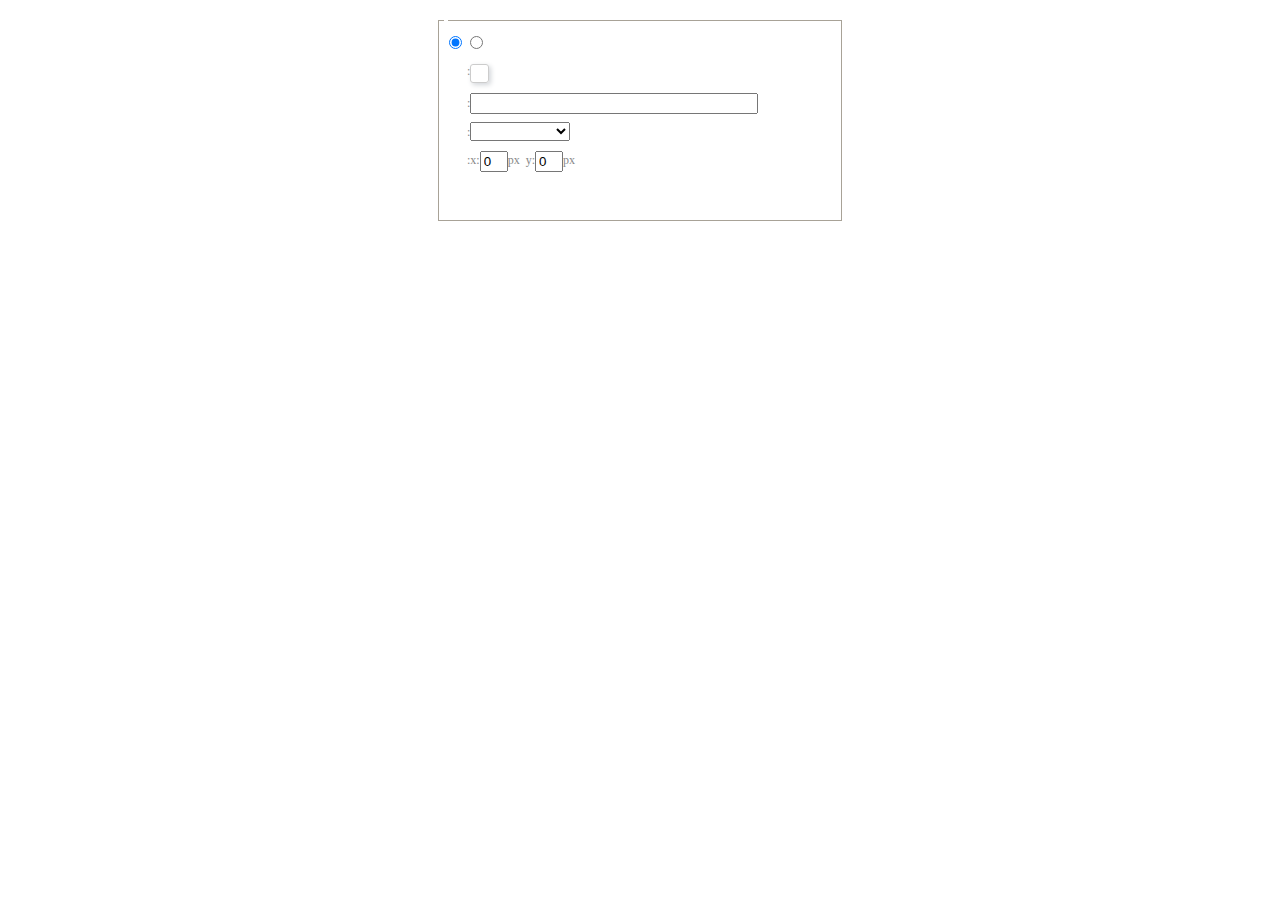
<file: ueditor/dialogs/background/background.html>
<!DOCTYPE HTML>
<html>
<head>
    <meta http-equiv="Content-Type" content="text/html;charset=utf-8"/>
    <script type="text/javascript" src="../internal.js"></script>
    <link rel="stylesheet" type="text/css" href="background.css">
</head>
<body>
    <div id="bg_container" class="wrapper">
        <div id="tabHeads" class="tabhead">
            <span class="focus" data-content-id="normal"><var id="lang_background_normal"></var></span>
            <span class="" data-content-id="imgManager"><var id="lang_background_local"></var></span>
        </div>
        <div id="tabBodys" class="tabbody">
            <div id="normal" class="panel focus">
                <fieldset class="bgarea">
                    <legend><var id="lang_background_set"></var></legend>
                    <div class="content">
                        <div>
                            <label><input id="nocolorRadio" class="iptradio" type="radio" name="t" value="none" checked="checked"><var id="lang_background_none"></var></label>
                            <label><input id="coloredRadio" class="iptradio" type="radio" name="t" value="color"><var id="lang_background_colored"></var></label>
                        </div>
                        <div class="wrapcolor pl">
                            <div class="color">
                                <var id="lang_background_color"></var>:
                            </div>
                            <div id="colorPicker"></div>
                            <div class="clear"></div>
                        </div>
                        <div class="wrapcolor pl">
                            <label><var id="lang_background_netimg"></var>:</label><input class="txt" type="text" id="url">
                        </div>
                        <div id="alignment" class="alignment">
                            <var id="lang_background_align"></var>:<select id="repeatType">
                                <option value="center"></option>
                                <option value="repeat-x"></option>
                                <option value="repeat-y"></option>
                                <option value="repeat"></option>
                                <option value="self"></option>
                            </select>
                        </div>
                        <div id="custom" >
                            <var id="lang_background_position"></var>:x:<input type="text" size="1" id="x" maxlength="4" value="0">px&nbsp;&nbsp;y:<input type="text" size="1" id="y" maxlength="4" value="0">px
                        </div>
                    </div>
                </fieldset>

            </div>
            <div id="imgManager" class="panel">
                <div id="imageList" style=""></div>
            </div>
        </div>
    </div>
    <script type="text/javascript" src="background.js"></script>
</body>
</html>
</file>
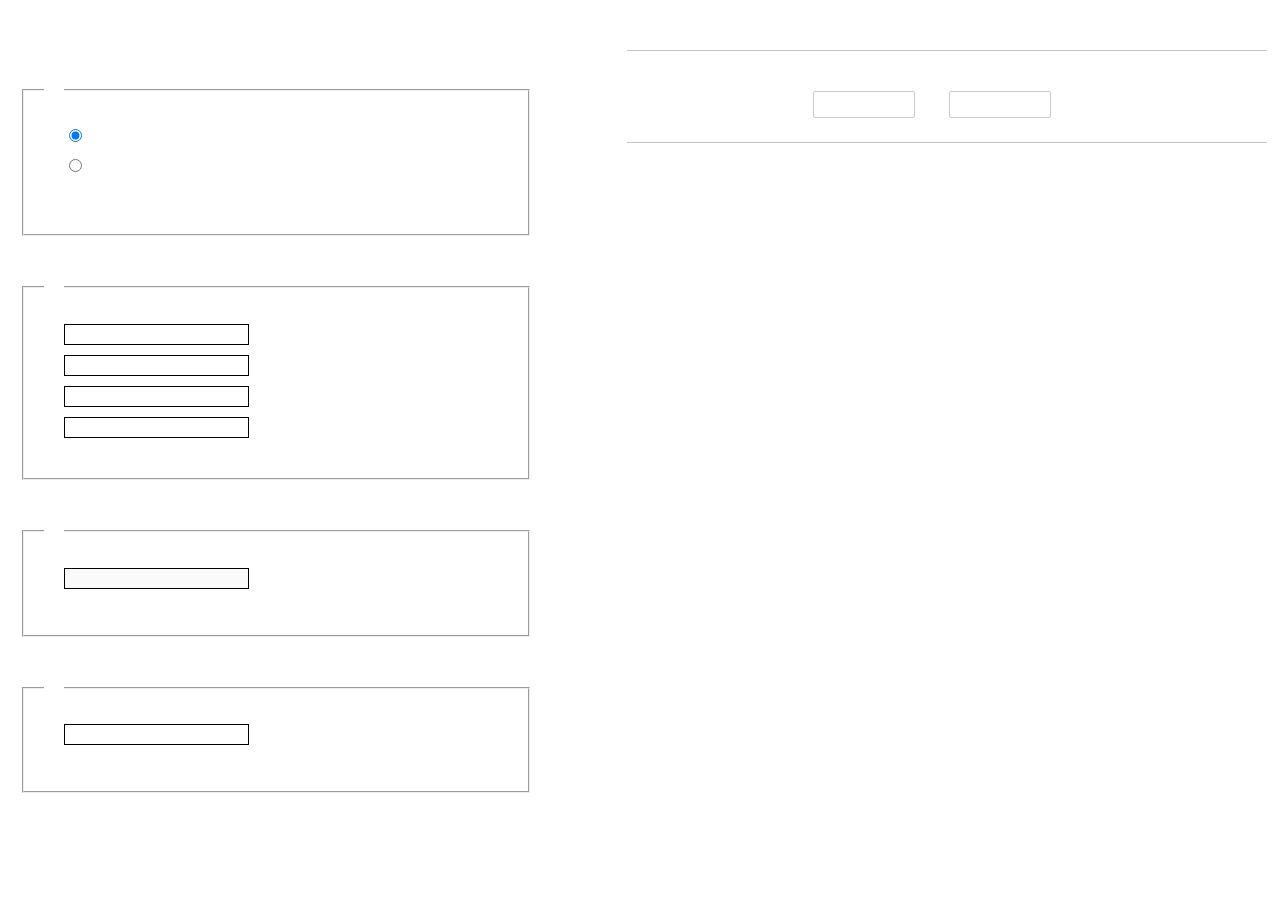
<file: ueditor/dialogs/charts/charts.html>
<!DOCTYPE html>
<html>
    <head>
        <title>chart</title>
        <meta chartset="utf-8">
        <link rel="stylesheet" type="text/css" href="charts.css">
        <script type="text/javascript" src="../internal.js"></script>
    </head>
    <body>
        <div class="main">
            <div class="table-view">
                <h3><var id="lang_data_source"></var></h3>
                <div id="tableContainer" class="table-container"></div>
                <h3><var id="lang_chart_format"></var></h3>
                <form name="data-form">
                    <div class="charts-format">
                        <fieldset>
                            <legend><var id="lang_data_align"></var></legend>
                            <div class="format-item-container">
                                <label>
                                    <input type="radio" class="format-ctrl not-pie-item" name="charts-format" value="1" checked="checked">
                                    <var id="lang_chart_align_same"></var>
                                </label>
                                <label>
                                    <input type="radio" class="format-ctrl not-pie-item" name="charts-format" value="-1">
                                    <var id="lang_chart_align_reverse"></var>
                                </label>
                                <br>
                            </div>
                        </fieldset>
                        <fieldset>
                            <legend><var id="lang_chart_title"></var></legend>
                            <div class="format-item-container">
                                <label>
                                    <var id="lang_chart_main_title"></var><input type="text" name="title" class="data-item">
                                </label>
                                <label>
                                    <var id="lang_chart_sub_title"></var><input type="text" name="sub-title" class="data-item not-pie-item">
                                </label>
                                <label>
                                    <var id="lang_chart_x_title"></var><input type="text" name="x-title" class="data-item not-pie-item">
                                </label>
                                <label>
                                    <var id="lang_chart_y_title"></var><input type="text" name="y-title" class="data-item not-pie-item">
                                </label>
                            </div>
                        </fieldset>
                        <fieldset>
                            <legend><var id="lang_chart_tip"></var></legend>
                            <div class="format-item-container">
                                <label>
                                    <var id="lang_cahrt_tip_prefix"></var>
                                    <input type="text" id="tipInput" name="tip" class="data-item" disabled="disabled">
                                </label>
                                <p><var id="lang_cahrt_tip_description"></var></p>
                            </div>
                        </fieldset>
                        <fieldset>
                            <legend><var id="lang_chart_data_unit"></var></legend>
                            <div class="format-item-container">
                                <label><var id="lang_chart_data_unit_title"></var><input type="text" name="unit" class="data-item"></label>
                                <p><var id="lang_chart_data_unit_description"></var></p>
                            </div>
                        </fieldset>
                    </div>
                </form>
            </div>
            <div class="charts-view">
                <div id="chartsContainer" class="charts-container"></div>
                <div id="chartsType" class="charts-type">
                    <h3><var id="lang_chart_type"></var></h3>
                    <div class="scroll-view">
                        <div class="scroll-container">
                            <div id="scrollBed" class="scroll-bed"></div>
                        </div>
                        <div id="buttonContainer" class="button-container">
                            <a href="#" data-title="prev"><var id="lang_prev_btn"></var></a>
                            <a href="#" data-title="next"><var id="lang_next_btn"></var></a>
                        </div>
                    </div>
                </div>
            </div>
        </div>
        <script src="../../third-party/jquery-1.10.2.min.js"></script>
        <script src="../../third-party/highcharts/highcharts.js"></script>
        <script src="chart.config.js"></script>
        <script src="charts.js"></script>
    </body>
</html>
</file>
<file: ueditor/dialogs/background/background.css>
.wrapper{ width: 424px;margin: 10px auto; zoom:1;position: relative}
.tabbody{height:225px;}
.tabbody .panel { position: absolute;width:100%; height:100%;background: #fff; display: none;}
.tabbody .focus { display: block;}

body{font-size: 12px;color: #888;overflow: hidden;}
input,label{vertical-align:middle}
.clear{clear: both;}
.pl{padding-left: 18px;padding-left: 23px\9;}

#imageList {width: 420px;height: 215px;margin-top: 10px;overflow: hidden;overflow-y: auto;}
#imageList div {float: left;width: 100px;height: 95px;margin: 5px 10px;}
#imageList img {cursor: pointer;border: 2px solid white;}

.bgarea{margin: 10px;padding: 5px;height: 84%;border: 1px solid #A8A297;}
.content div{margin: 10px 0 10px 5px;}
.content .iptradio{margin: 0px 5px 5px 0px;}
.txt{width:280px;}

.wrapcolor{height: 19px;}
div.color{float: left;margin: 0;}
#colorPicker{width: 17px;height: 17px;border: 1px solid #CCC;display: inline-block;border-radius: 3px;box-shadow: 2px 2px 5px #D3D6DA;margin: 0;float: left;}
div.alignment,#custom{margin-left: 23px;margin-left: 28px\9;}
#custom input{height: 15px;min-height: 15px;width:20px;}
#repeatType{width:100px;}


/* 图片管理样式 */
#imgManager {
    width: 100%;
    height: 225px;
}
#imgManager #imageList{
    width: 100%;
    overflow-x: hidden;
    overflow-y: auto;
}
#imgManager ul {
    display: block;
    list-style: none;
    margin: 0;
    padding: 0;
}
#imgManager li {
    float: left;
    display: block;
    list-style: none;
    padding: 0;
    width: 113px;
    height: 113px;
    margin: 9px 0 0 19px;
    background-color: #eee;
    overflow: hidden;
    cursor: pointer;
    position: relative;
}
#imgManager li.clearFloat {
    float: none;
    clear: both;
    display: block;
    width:0;
    height:0;
    margin: 0;
    padding: 0;
}
#imgManager li img {
    cursor: pointer;
}
#imgManager li .icon {
    cursor: pointer;
    width: 113px;
    height: 113px;
    position: absolute;
    top: 0;
    left: 0;
    z-index: 2;
    border: 0;
    background-repeat: no-repeat;
}
#imgManager li .icon:hover {
    width: 107px;
    height: 107px;
    border: 3px solid #1094fa;
}
#imgManager li.selected .icon {
    background-image: url(images/success.png);
    background-position: 75px 75px;
}
#imgManager li.selected .icon:hover {
    width: 107px;
    height: 107px;
    border: 3px solid #1094fa;
    background-position: 72px 72px;
}
</file>
<file: ueditor/dialogs/charts/charts.css>
html, body {
    width: 100%;
    height: 100%;
    margin: 0;
    padding: 0;
    overflow-x: hidden;
}

.main {
    width: 100%;
    overflow: hidden;
}

.table-view {
    height: 100%;
    float: left;
    margin: 20px;
    width: 40%;
}

.table-view .table-container {
    width: 100%;
    margin-bottom: 50px;
    overflow: scroll;
}

.table-view th {
    padding: 5px 10px;
    background-color: #F7F7F7;
}

.table-view td {
    width: 50px;
    text-align: center;
    padding:0;
}

.table-container input {
    width: 40px;
    padding: 5px;
    border: none;
    outline: none;
}

.table-view caption {
    font-size: 18px;
    text-align: left;
}

.charts-view {
    /*margin-left: 49%!important;*/
    width: 50%;
    margin-left: 49%;
    height: 400px;
}

.charts-container {
    border-left: 1px solid #c3c3c3;
}

.charts-format fieldset {
    padding-left: 20px;
    margin-bottom: 50px;
}

.charts-format legend {
    padding-left: 10px;
    padding-right: 10px;
}

.format-item-container {
    padding: 20px;
}

.format-item-container label {
    display: block;
    margin: 10px 0;
}

.charts-format .data-item {
    border: 1px solid black;
    outline: none;
    padding: 2px 3px;
}

/* 图表类型 */

.charts-type {
    margin-top: 50px;
    height: 300px;
}

.scroll-view {
    border: 1px solid #c3c3c3;
    border-left: none;
    border-right: none;
    overflow: hidden;
}

.scroll-container {
    margin: 20px;
    width: 100%;
    overflow: hidden;
}

.scroll-bed {
    width: 10000px;
    _margin-top: 20px;
    -webkit-transition: margin-left .5s ease;
    -moz-transition: margin-left .5s ease;
    transition: margin-left .5s ease;
}

.view-box {
    display: inline-block;
    *display: inline;
    *zoom: 1;
    margin-right: 20px;
    border: 2px solid white;
    line-height: 0;
    overflow: hidden;
    cursor: pointer;
}

.view-box img {
    border: 1px solid #cecece;
}

.view-box.selected {
    border-color: #7274A7;
}

.button-container {
    margin-bottom: 20px;
    text-align: center;
}

.button-container a {
    display: inline-block;
    width: 100px;
    height: 25px;
    line-height: 25px;
    border: 1px solid #c2ccd1;
    margin-right: 30px;
    text-decoration: none;
    color: black;
    -webkit-border-radius: 2px;
    -moz-border-radius: 2px;
    border-radius: 2px;
}

.button-container a:HOVER {
    background: #fcfcfc;
}

.button-container a:ACTIVE {
    border-top-color: #c2ccd1;
    box-shadow:inset 0 5px 4px -4px rgba(49, 49, 64, 0.1);
}

.edui-charts-not-data {
    height: 100px;
    line-height: 100px;
    text-align: center;
}
</file>
